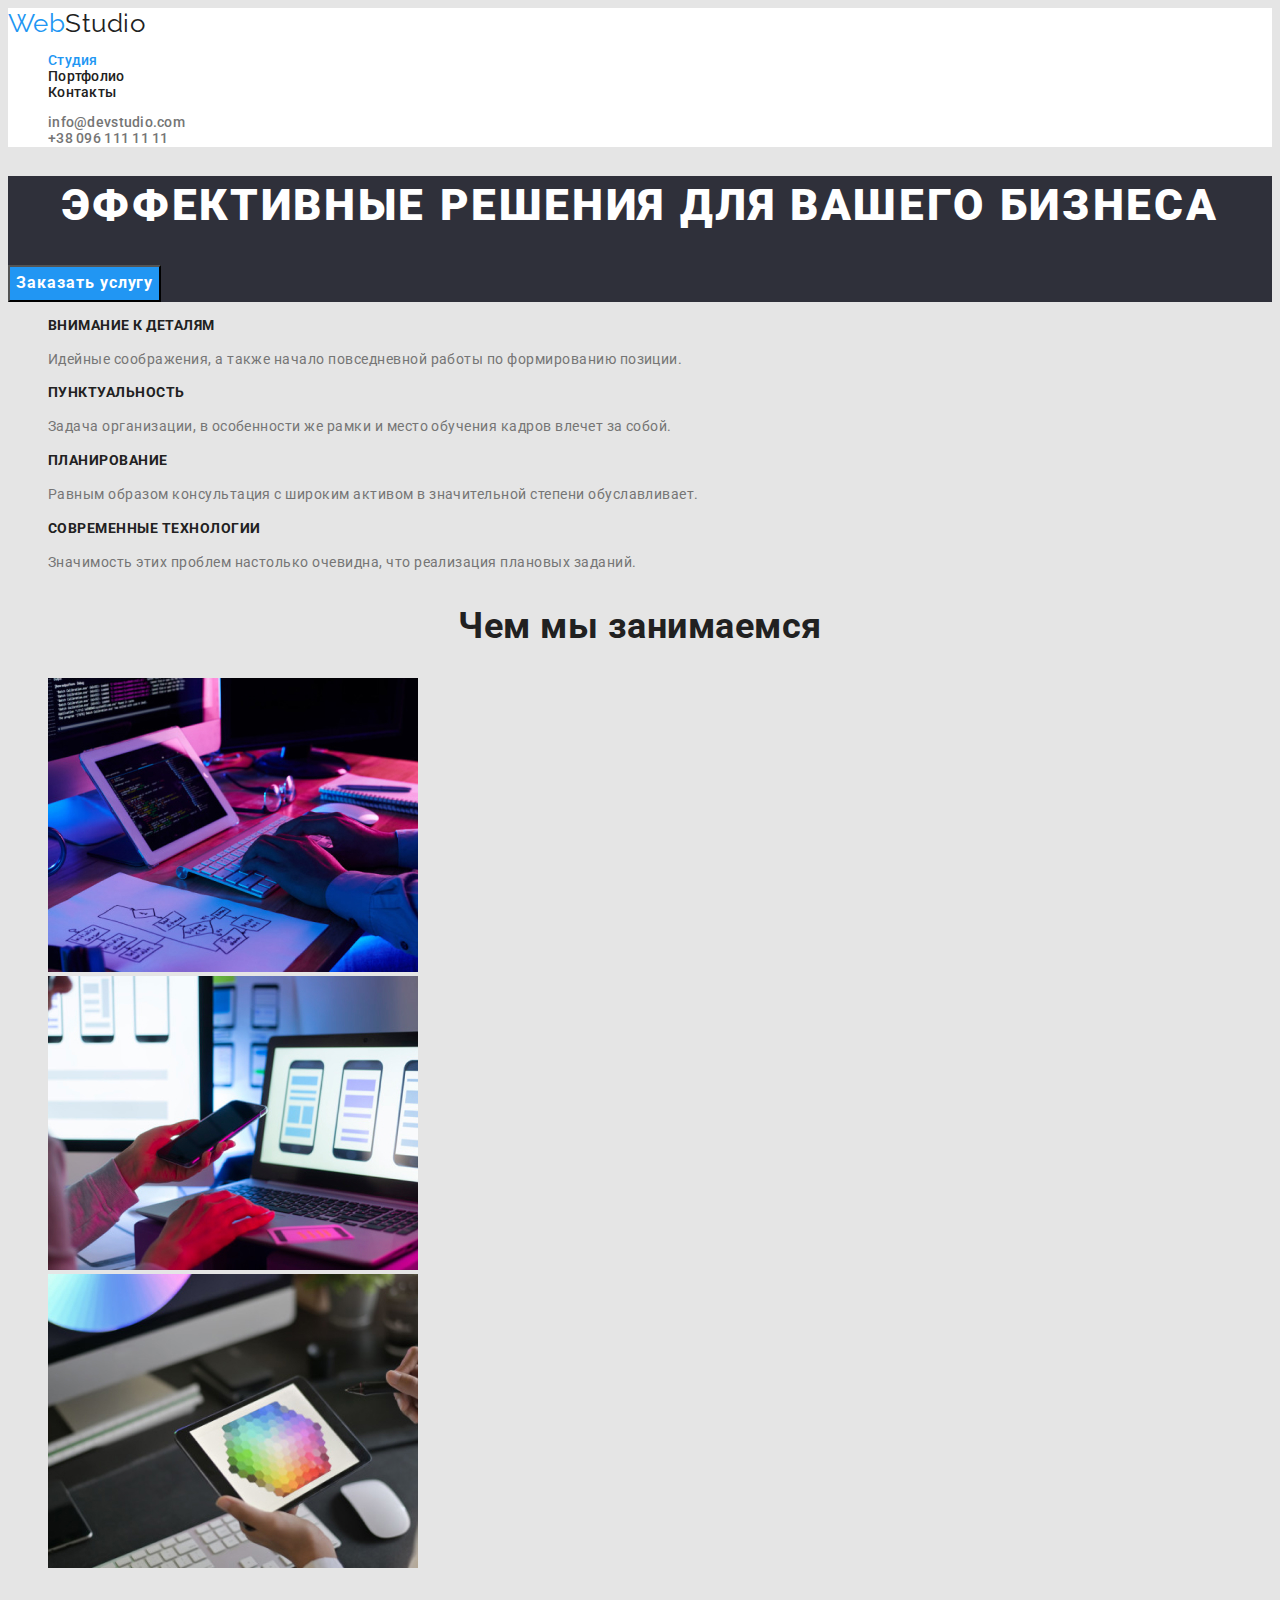
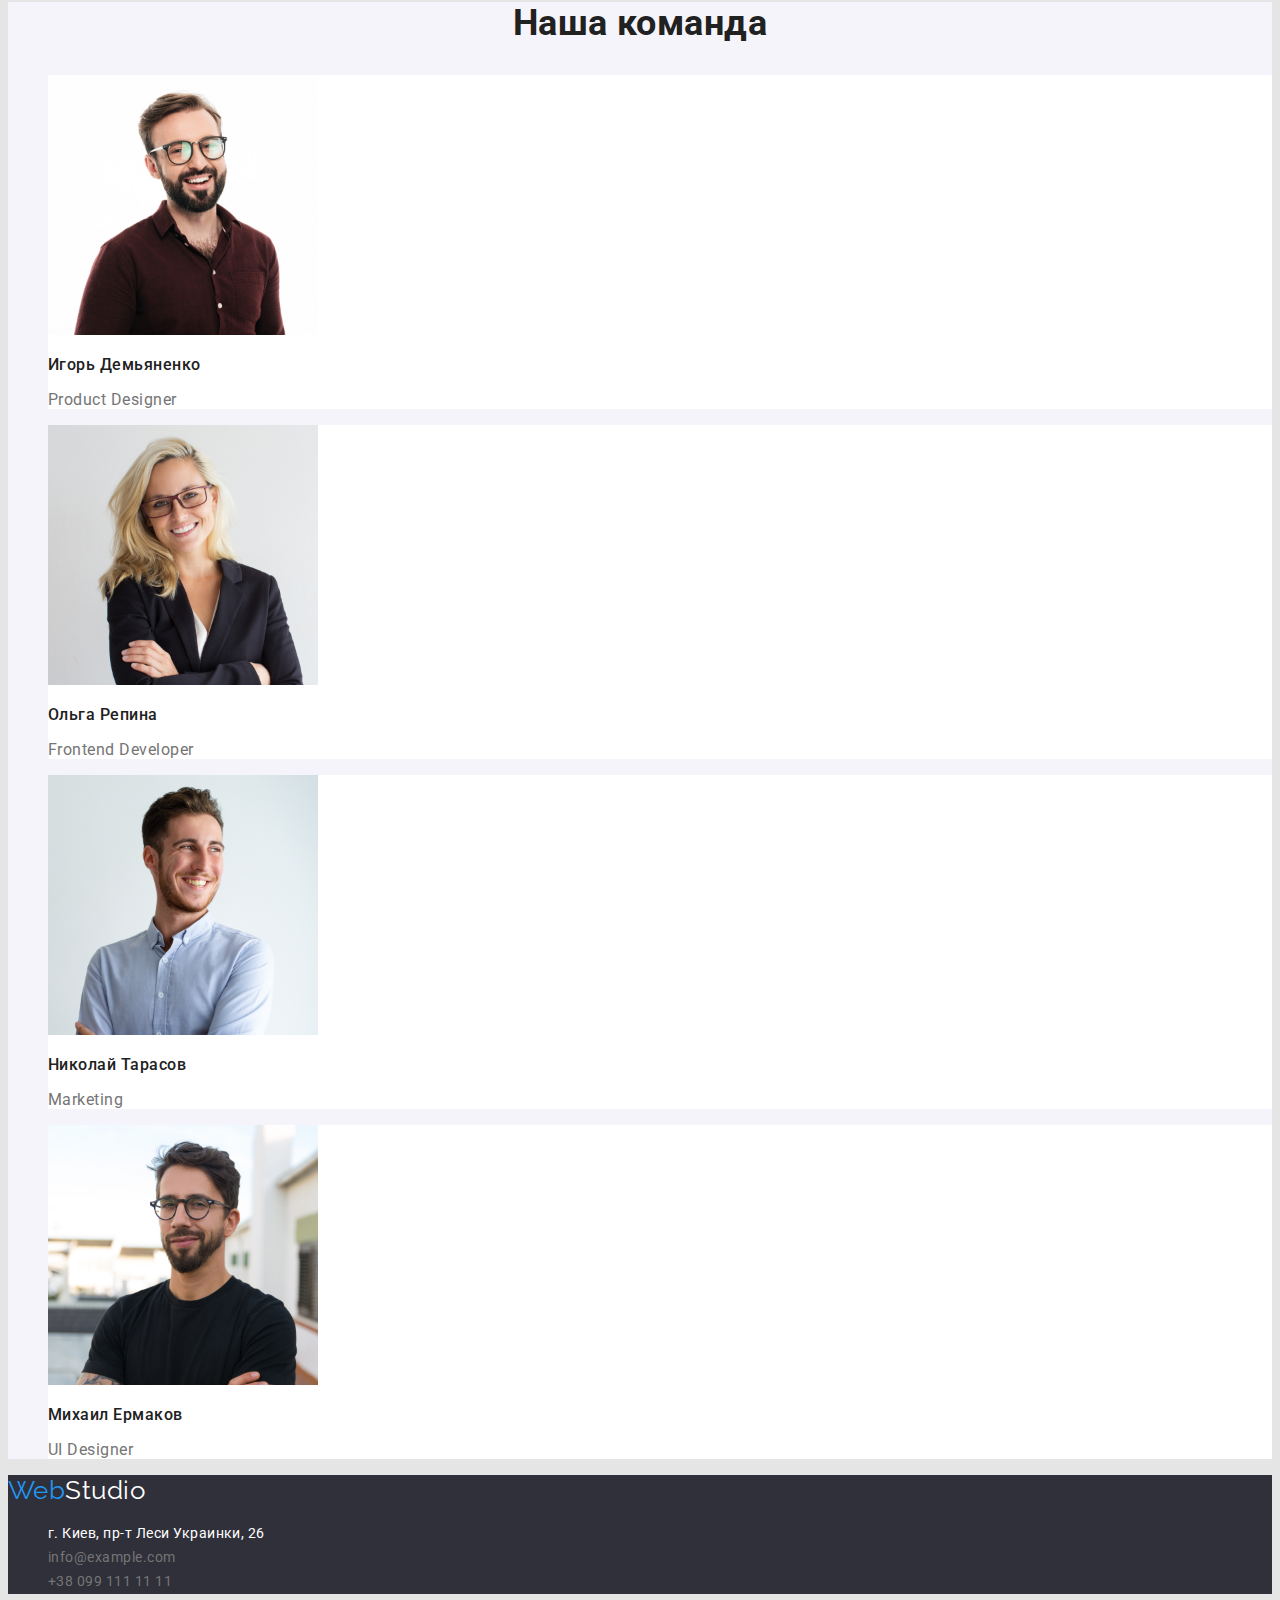
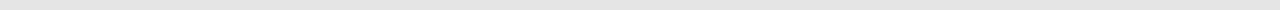
<file: index.html>
<!DOCTYPE html>
<html lang="ru">
<head>
    <meta charset="UTF-8">
    <meta http-equiv="X-UA-Compatible" content="IE=edge">
    <meta name="viewport" content="width=device-width, initial-scale=1.0">
    <title>WebStudio</title>
    <link href="https://fonts.googleapis.com/css2?family=Raleway:wght@700&family=Roboto:wght@400;500;700;900&display=swap"
        rel="stylesheet">
    <link rel="stylesheet" href="./css/styles.css">
</head>
<body>
    <header class="header"> 
        <nav class="menu-nav">
            <a href="./index.html" class="logo"><span class="web">Web</span>Studio</a>
            <ul class="list nav-list">
                <li><a href="./index.html" class="link current">Студия</a></li>
                <li><a href="./portfolio.html" class="link" >Портфолио</a></li>
                <li><a href="" class="link" >Контакты</a></li>
            </ul>
        </nav>
       <ul class="list contact-list">
           <li><a href="mailto:info@devstudio.com" class="contact-link">info@devstudio.com</a></li>
           <li><a href="tell:+380961111111" class="contact-link">+38 096 111 11 11</a></li>
       </ul>
    </header>
    <!--Main content-->
    <main>
        <!--Section 1-->
        <section class="hero">
            <h1 class="hero-title">Эффективные решения для вашего бизнеса</h1>
            <button class="button primary" type="button">Заказать услугу</button>
        </section>
        <!--Section 2-->
        <section>
            <h2 hidden>Особенности</h2>
            <ul class="list features-list">
                <li><h3 class="title">Внимание к деталям</h3>
                    <p class="text">Идейные соображения, а также начало повседневной работы по формированию позиции.</p>
                </li>
                <li>
                    <h3 class="title">Пунктуальность</h3>
                    <p class="text">Задача организации, в особенности же рамки и место обучения кадров влечет за собой.</p>
                </li>
                <li>
                    <h3 class="title">Планирование</h3>
                    <p class="text">Равным образом консультация с широким активом в значительной степени обуславливает.</p>
                </li>
                <li>
                    <h3 class="title">Современные технологии</h3>
                    <p class="text">Значимость этих проблем настолько очевидна, что реализация плановых заданий.</p>
                </li>
            </ul>
        </section>
        <!--Section 3-->
        <section class="section">
            <h2 class="section-title">Чем мы занимаемся</h2>
            <ul class="list">
                <li><img src="./images/box1.jpg" alt="Бокс1" width="370"></li>
                <li><img src="./images/box2.jpg" alt="Бокс2" width="370"></li>
                <li><img src="./images/box3.jpg" alt="Бокс3" width="370"></li>
            </ul>
        </section>
        <!--Section 4-->
        <section class="section team">
            <h2 class="section-title">Наша команда</h2>
            <ul class="list team-list">
                <li class="item">
                    <img src="./images/img.jpg" alt="Игорь" width="270">
                    <h3 class="title">Игорь Демьяненко</h3>
                    <p class="text" lang="en">Product Designer</p>
                </li>
                <li class="item">
                    <img src="./images/img1.jpg" alt="Ольга" width="270">
                    <h3 class="title">Ольга Репина</h3>
                    <p class="text" lang="en">Frontend Developer</p>
                </li>
                <li class="item">
                    <img src="./images/img2.jpg" alt="Николай" width="270">
                    <h3 class="title">Николай Тарасов</h3>
                    <p  class="text" lang="en">Marketing</p>
                </li>
                <li class="item">
                    <img src="./images/img3.jpg" alt="Михаил" width="270">
                    <h3 class="title">Михаил Ермаков</h3>
                    <p class="text" lang="en">UI Designer</p>
                </li>
            </ul>
        </section>
    </main>
    <footer class="footer">
        <a class="logo" href="./index.html"><span class="web">Web</span>Studio</a>
        <address class="address">
            <ul class="list contact-list">
                <li><a href="https://goo.gl/maps/2n7eTeEvtqPDaYA4A" target="_blank" rel="noopener nofollow noreferrer" 
                    class="address-link contact-link">г. Киев, пр-т Леси Украинки, 26</a></li>
                <li><a href="mailto:info@example.com" class="contact-link">info@example.com</a></li>
                <li><a href="tell:+380991111111" class="contact-link">+38 099 111 11 11</a></li>
            </ul>
        </address>
    </footer>
</body>
</html>
</file>
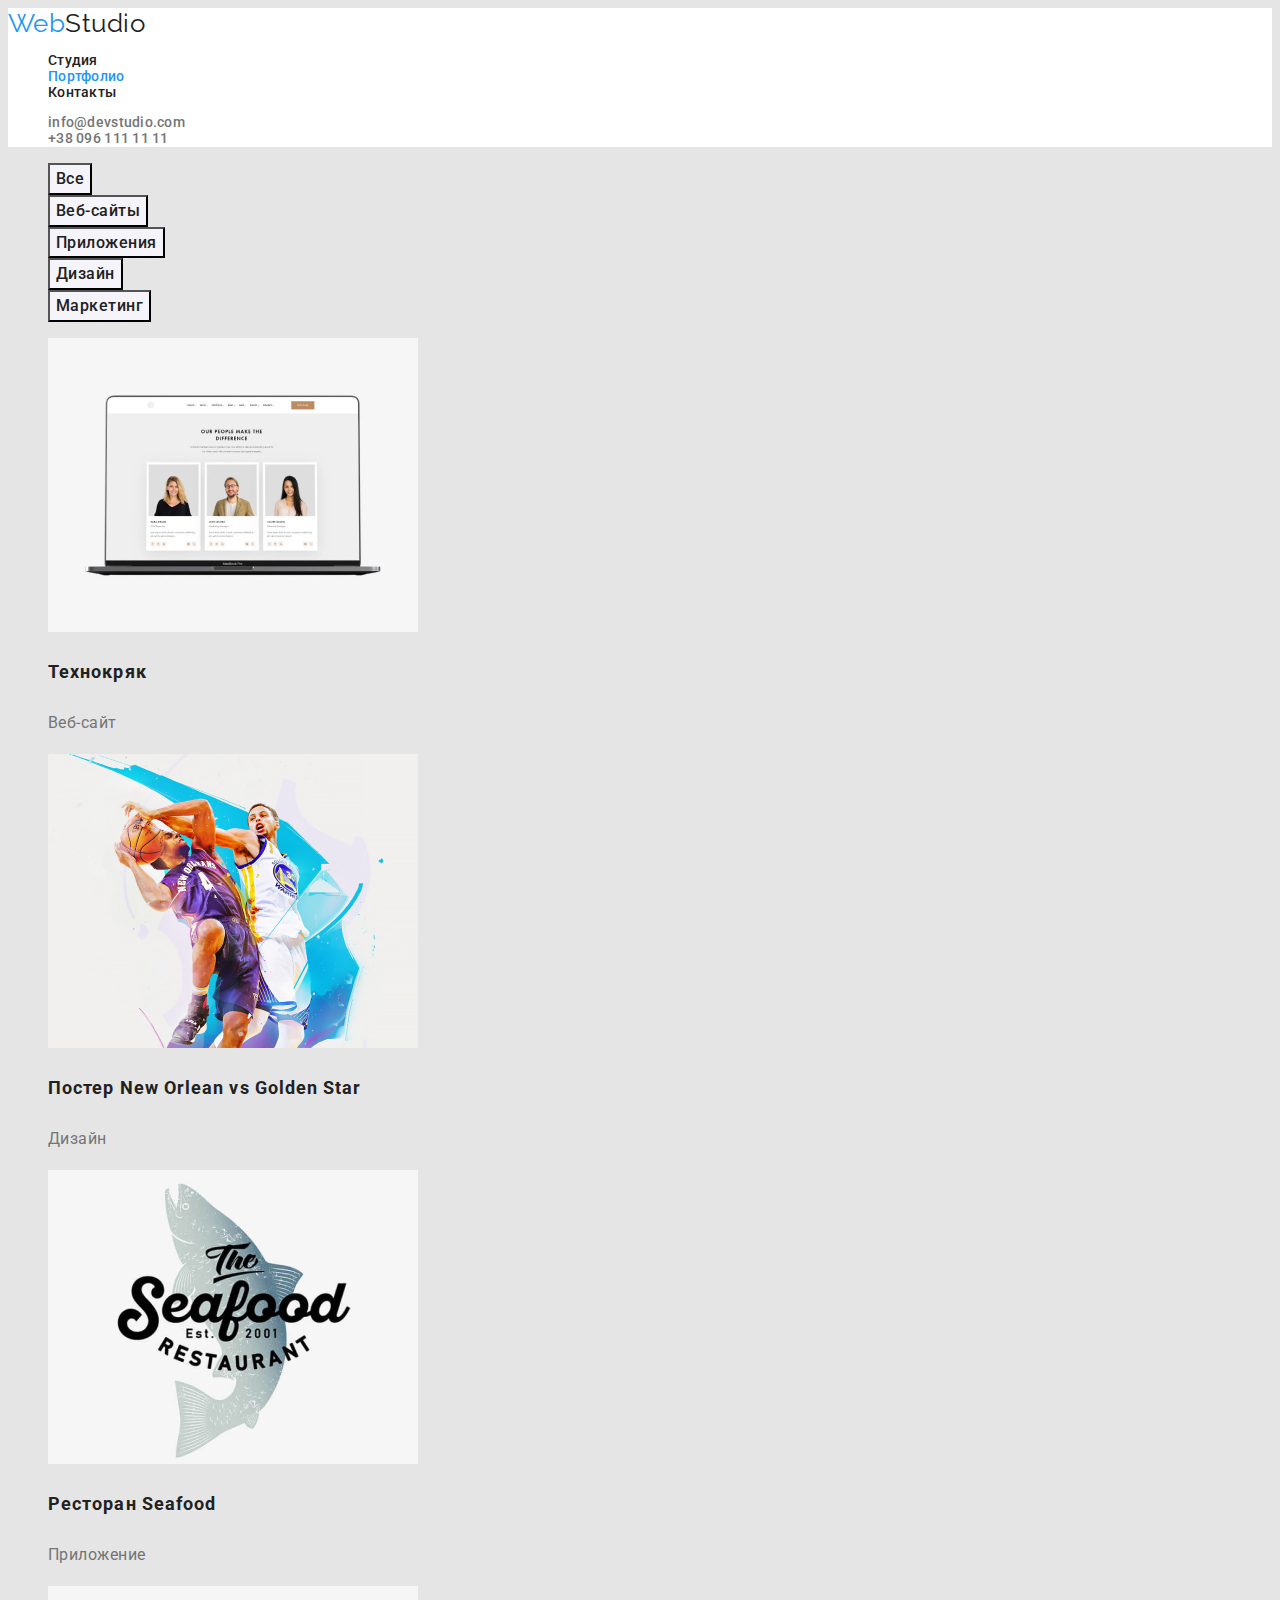
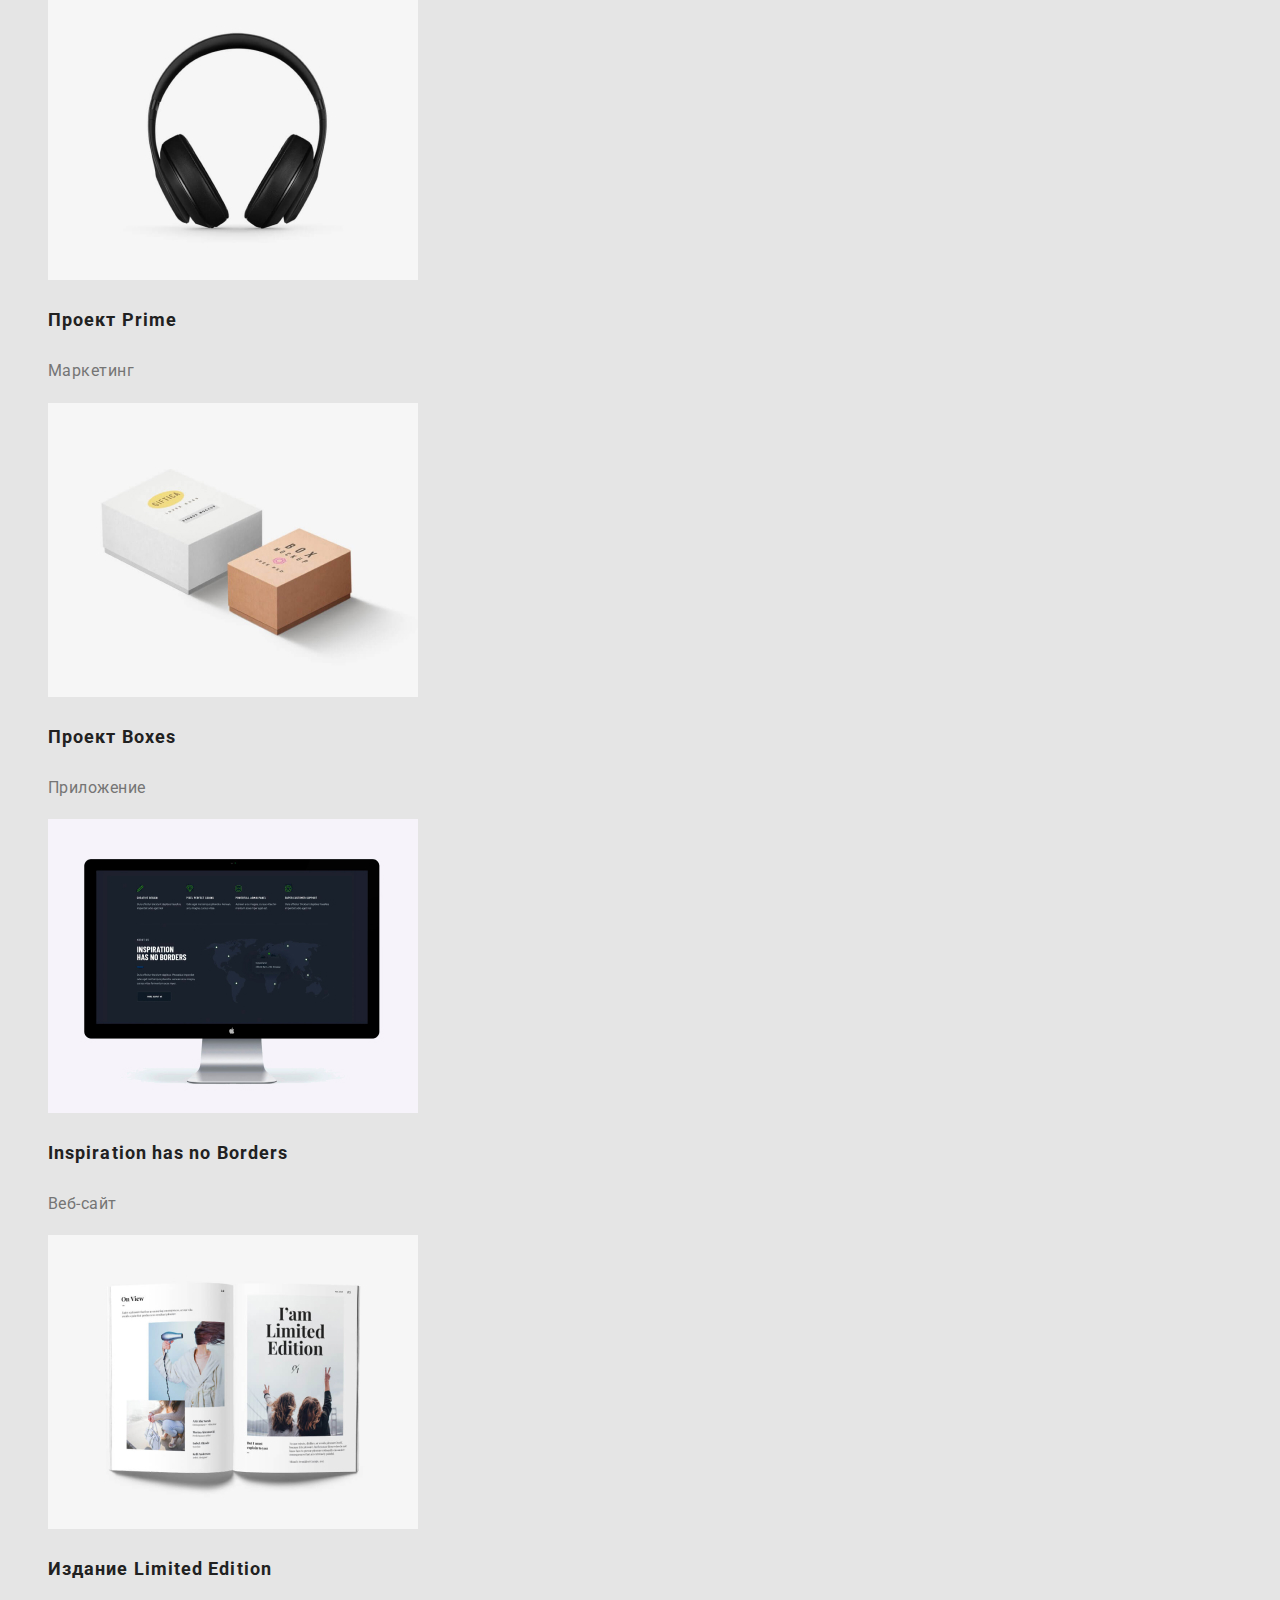
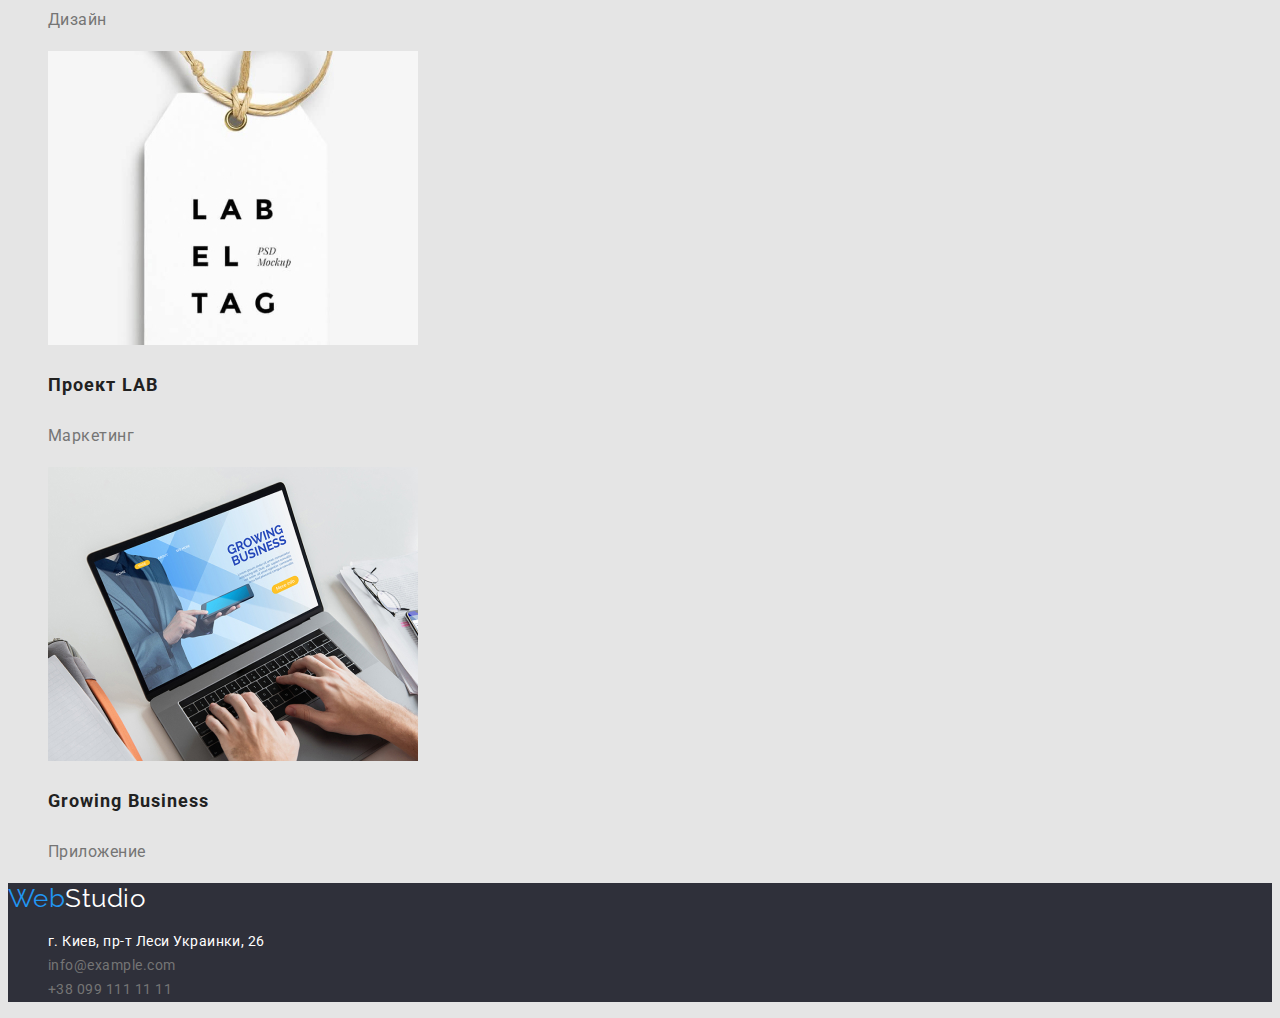
<file: portfolio.html>
<!DOCTYPE html>
<html lang="ru">

<head>
    <meta charset="UTF-8">
    <meta http-equiv="X-UA-Compatible" content="IE=edge">
    <meta name="viewport" content="width=device-width, initial-scale=1.0">
    <title>WebStudio</title>
    <link href="https://fonts.googleapis.com/css2?family=Raleway:wght@700&family=Roboto:wght@400;500;700;900&display=swap"
         rel="stylesheet">
    <link rel="stylesheet" href="./css/styles.css">
</head>

<body>
    <header class="header">
        <nav class="menu-nav">
            <a href="./index.html" class="logo"><span class="web">Web</span>Studio</a>
            <ul class="list nav-list">
                <li><a href="./index.html" class="link">Студия</a></li>
                <li><a href="./portfolio.html" class="link current">Портфолио</a></li>
                <li><a href="" class="link">Контакты</a></li>
            </ul>
        </nav>
        <ul class="list contact-list">
            <li><a href="mailto:info@devstudio.com" class="contact-link">info@devstudio.com</a></li>
            <li><a href="tell:+380961111111" class="contact-link">+38 096 111 11 11</a></li>
        </ul>
    </header>
    <!--Main content-->
    <main>
        <h1 hidden>Портфолио</h1>
            <section>
                <h2 hidden>Примеры наших работ</h2>
                <ul class="list list-filters">
                    <li><button class="button-filter" type="button">Все</button></li>
                    <li><button class="button-filter" type="button">Веб-сайты</button></li>
                    <li><button class="button-filter" type="button">Приложения</button></li>
                    <li><button class="button-filter" type="button">Дизайн</button></li>
                    <li><button class="button-filter" type="button">Маркетинг</button></li>
                </ul>
                <ul class="list work-list">
                    <li>
                        <img src="./images/techno.jpg" alt="Технокряк" width="370">
                        <h3 class="title">Технокряк</h3>
                        <p class="text">Веб-сайт</p>
                    </li>
                    <li>
                        <img src="./images/poster.jpg" alt="Дизайн постера" width="370">
                        <h3 class="title">Постер <span lang="en">New Orlean vs Golden Star</span></h3>
                        <p class="text">Дизайн</p>
                    </li>
                    <li>
                        <img src="./images/restaurant.jpg" alt="Разроботка приложения" width="370">
                        <h3 class="title">Ресторан <span lang="en">Seafood</span></h3>
                        <p class="text">Приложение</p>
                    </li>
                    <li>
                        <img src="./images/prime.jpg" alt="Маркетинг" width="370">
                        <h3 class="title">Проект <span lang="en">Prime</span></h3>
                        <p class="text">Маркетинг</p>
                    </li>
                    <li>
                        <img src="./images/boxes.jpg" alt="Дизайн коробок" width="370">
                        <h3 class="title">Проект <span lang="en">Boxes</span></h3>
                        <p class="text">Приложение</p>
                    </li>
                    <li>
                        <img src="./images/inspiration.jpg" alt="Вдохновение без границ" width="370">
                        <h3 class="title" lang="en">Inspiration has no Borders</h3>
                        <p class="text">Веб-сайт</p>
                    </li>
                    <li>
                        <img src="./images/edition.jpg" alt="Издательство" width="370">
                        <h3 class="title">Издание <span lang="en">Limited Edition</span></h3>
                        <p class="text">Дизайн</p>
                    </li>
                    <li>
                        <img src="./images/lab.jpg" alt="Проект лаб" width="370">
                        <h3 class="title">Проект <span lang="en">LAB</span></h3>
                        <p class="text">Маркетинг</p>
                    </li>
                    <li>
                        <img src="./images/business.jpg" alt="Приложения для бизнеса" width="370">
                        <h3 class="title" lang="en">Growing Business</h3>
                        <p class="text">Приложение</p>
                    </li>
                </ul>
            </section>
    </main>
    <footer class="footer">
        <a class="logo" href="./index.html"><span class="web">Web</span>Studio</a>
        <address class="address">
            <ul class="list contact-list">
                <li><a href="https://goo.gl/maps/2n7eTeEvtqPDaYA4A" target="_blank" rel="noopener nofollow noreferrer"
                        class="address-link contact-link">г. Киев, пр-т Леси Украинки, 26</a></li>
                <li><a href="mailto:info@example.com" class="contact-link">info@example.com</a></li>
                <li><a href="tell:+380991111111" class="contact-link">+38 099 111 11 11</a></li>
            </ul>
        </address>
    </footer>
</body>

</html>
</file>
<file: css/styles.css>
:root {
    --primary-text-color: #757575;
    --title-text-color:#212121;
    --accent-color:#2196F3;
    --white-color:#ffffff;
    --primary-bcg-color:#E5E5E5;
    --accent-bcg-color:#2F303A;
    --section-bcg-color:#F5F4FA;
    --active-bcg-color:#188ce8;
}

body {
    background-color: var(--primary-bcg-color);
    color: var(--primary-text-color);

    font-family: Roboto, sans-serif;
    letter-spacing: 0.03em;
}

.header {
    background-color: var(--white-color);
}
.list {
    list-style: none;
}
/* logo */
.logo {
    font-family: Raleway, sans-serif;
    font-size: 26px;
    line-height: 1.19;
}
.logo,
.nav-list .link {
    color: var(--title-text-color);
    text-decoration: none;
}
.web {
    color: var(--accent-color);
}
/* navigation */
.nav-list .link:hover,
.nav-list .link:focus {
    color: var(--accent-color);
}
.nav-list .current {
    color: var(--accent-color);
}
.header .list{
    font-weight: 500;
    font-size: 14px;
    line-height: 1.14;
    letter-spacing: 0.02em;
}
/* contacts */
.contact-list .contact-link {
    color: var(--primary-text-color);
    text-decoration: none;
}
.contact-list .contact-link:hover,
.contact-list .contact-link:focus {
    color: var(--accent-color);
}
/*main content */
/* hero */
.hero {
    background-color: var(--accent-bcg-color);
}
.hero-title {
    color: var(--white-color);
    font-weight: 900;
    font-size: 44px;
    line-height: 1.36;
    text-align: center;
    letter-spacing: 0.06em;
    text-transform: uppercase;
}
.button {
    color: var(--white-color);
    background-color: var(--accent-color);
    font-family: inherit;
    font-weight: 700;
    font-size: 16px;
    line-height: 1.88;
    text-align: center;
    letter-spacing: 0.06em;
}
.button.primary:hover,
.button.primary:focus {
    color:var(--white-color);
    background-color: var(--active-bcg-color);
}
/* section */
.section-title,
.title {
    color: var(--title-text-color);
}
.features-list .title {
    font-weight: 700;
    font-size: 14px;
    line-height: 1.14;
    text-transform: uppercase;
}
.features-list .text{
    font-weight: 400;
    font-size: 14px;
    line-height: 1.71;
}
.section-title{
    font-weight: 700;
    font-size: 36px;
    line-height: 1.2;
    text-align: center;
}
.team {
    background-color: var(--section-bcg-color);
}
.team-list .item {
    background-color: var(--white-color);
}
.team .title {
    font-weight: 500;
    font-size: 16px;
    line-height: 1.19;
}
.team .text {
    font-weight: 400;
    font-size: 16px;
    line-height: 1.19;
}
/* footer */
.footer {
    background-color: var(--accent-bcg-color);
}
.footer .address,
.footer .logo {
    color: var(--white-color);
}
.address .address-link {
    color: var(--white-color);
    text-decoration: none;
}
.address .contact-link {
    font-style: normal;
    font-weight: 400;
    font-size: 14px;
    line-height: 1.71;
}
/* portfolio */
.list-filters .button-filter{
    background-color: var(--section-bcg-color);
    color: var(--title-text-color);
    font-family: inherit;
    font-weight: 500;
    font-size: 16px;
    line-height: 1.62;
    letter-spacing: 0.03em;
}
.list-filters .button-filter:hover,
.list-filters .button-filter:focus {
    background-color: var(--accent-color);
    color: var(--white-color);
}
.work-list .title {
    font-weight: 700;
    font-size: 18px;
    line-height: 2;
    letter-spacing: 0.06em;
}
.work-list .text{
    font-weight: 400;
    font-size: 16px;
    line-height: 1.88;
}
</file>
